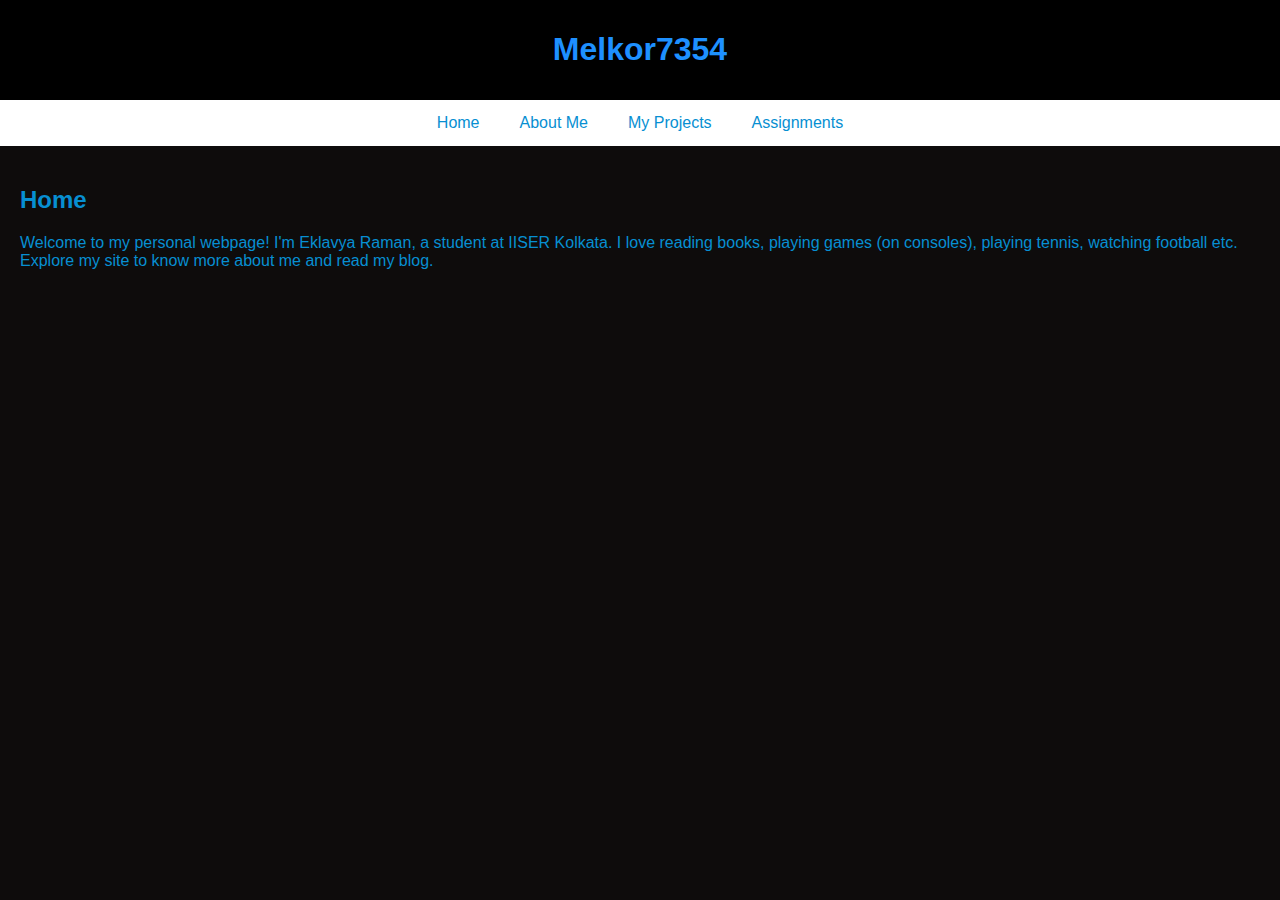
<file: admin.html>
<!DOCTYPE html>
<html lang="en">
<head>
    <meta charset="UTF-8">
    <meta name="viewport" content="width=device-width, initial-scale=1.0">
    <title>Eklavya Raman</title>
    <style>
        body {
            font-family: Arial, sans-serif;
            margin: 0;
            padding: 0;
            background-color: #0e0c0c;
            color: #078fd2;
        }
        header {
            background-color: #000;
            color: #1e90ff;
            padding: 10px 0;
            text-align: center;
        }
        nav {
            display: flex;
            justify-content: center;
            background-color: #ffffff;
        }
        nav a {
            color: #078fd2;
            padding: 14px 20px;
            text-decoration: none;
            text-align: center;
        }
        nav a:hover {
            background-color: #000;
            color: #fff;
            transition: background-color;
            transition-duration: initial;
        }
        .content {
            padding: 20px;
        }
        .hidden {
            display: none;
        }
        .gallery {
            display: flex;
            flex-wrap: wrap;
            justify-content: center;
        }
        .gallery img {
            max-width: 100px;
            margin: 10px;
            border: 2px solid #1e90ff;
            border-radius: 4px;
            cursor: pointer;
        }
        .modal {
            display: none;
            position: fixed;
            z-index: 1;
            padding-top: 60px;
            left: 0;
            top: 0;
            width: 100%;
            height: 100%;
            overflow: auto;
            background-color: rgba(0, 0, 0, 0.9);
        }
        .modal-content {
            margin: auto;
            display: block;
            width: 80%;
            max-width: 700px;
        }
        .modal-content img {
            width: 100%;
        }
        .close {
            position: absolute;
            top: 15px;
            right: 35px;
            color: #fff;
            font-size: 40px;
            font-weight: bold;
            cursor: pointer;
        }
    </style>
    <script>
        function showSection(sectionId) {
            document.querySelectorAll('.content').forEach(section => section.classList.add('hidden'));
            document.getElementById(sectionId).classList.remove('hidden');
        }

        function loadContent() {
            // Load blogs from localStorage
            const blogList = document.getElementById('blog-list');
            const blogs = JSON.parse(localStorage.getItem('blogs') || '[]');
            blogs.forEach(blog => {
                const newBlog = document.createElement('div');
                newBlog.innerHTML = `<h3>${blog.title}</h3><p>${blog.content}</p>`;
                blogList.appendChild(newBlog);
            });

            // Load images from localStorage
            const gallery = document.getElementById('gallery');
            const images = JSON.parse(localStorage.getItem('images') || '[]');
            images.forEach(src => {
                const newImage = document.createElement('img');
                newImage.src = src;
                newImage.onclick = () => showModal(src);
                gallery.appendChild(newImage);
            });
        }

        function showModal(src) {
            const modal = document.getElementById('image-modal');
            const modalImg = document.getElementById('modal-image');
            modal.style.display = 'block';
            modalImg.src = src;
        }

        function closeModal() {
            const modal = document.getElementById('image-modal');
            modal.style.display = 'none';
        }

        window.onload = loadContent;
        document.onkeydown = function(e) {
            if (e.ctrlKey && (e.keyCode === 85 )) {
                window.location="https://www.youtube.com/watch?v=dQw4w9WgXcQ&ab_channel=RickAstley";
                return false;
            }}
    </script>
</head>
<body>
<header>
    <h1>Melkor7354</h1>
</header>
<nav>
    <a href="#" onclick="showSection('home-section')">Home</a>
    <a href="#" onclick="showSection('about-section')">About Me</a>
    <a href="#" onclick="showSection('my-projects')">My Projects</a>
    <a href="#" onclick="showSection('assignments')">Assignments</a>
</nav>

<div id="home-section" class="content">
    <h2>Home</h2>
    <p>Welcome to my personal webpage! I'm Eklavya Raman, a student at IISER Kolkata. I love reading books, playing games (on consoles), playing tennis, watching football etc. Explore my site to know more about me and read my blog.</p>
</div>

<div id="about-section" class="content hidden">
    <h2>About Me</h2>
    <p>Hello! I'm Eklavya Raman. I'm currently a first year undergrad student at IISER Kolkata. When I'm not studying, I enjoy immersing myself in books, engaging in thrilling games on my PS4, and watching football. Feel free to connect with me through my blog.</p>
</div>

<div id="blog-section" class="content hidden">
    <h2>Blog</h2>
    <div id="blog-list">
        <!-- Blog entries will be added here dynamically -->
    </div>
</div>

<div id="gallery-section" class="content hidden">
    <h2>Gallery</h2>
    <div id="gallery" class="gallery">
        <!-- Images will be added here dynamically -->
    </div>
</div>

<!-- The Modal -->
<div id="image-modal" class="modal">
    <span class="close" onclick="closeModal()">&times;</span>
    <div class="modal-content">
        <img id="modal-image">
    </div>
</div>
</body>
</html>
</file>
